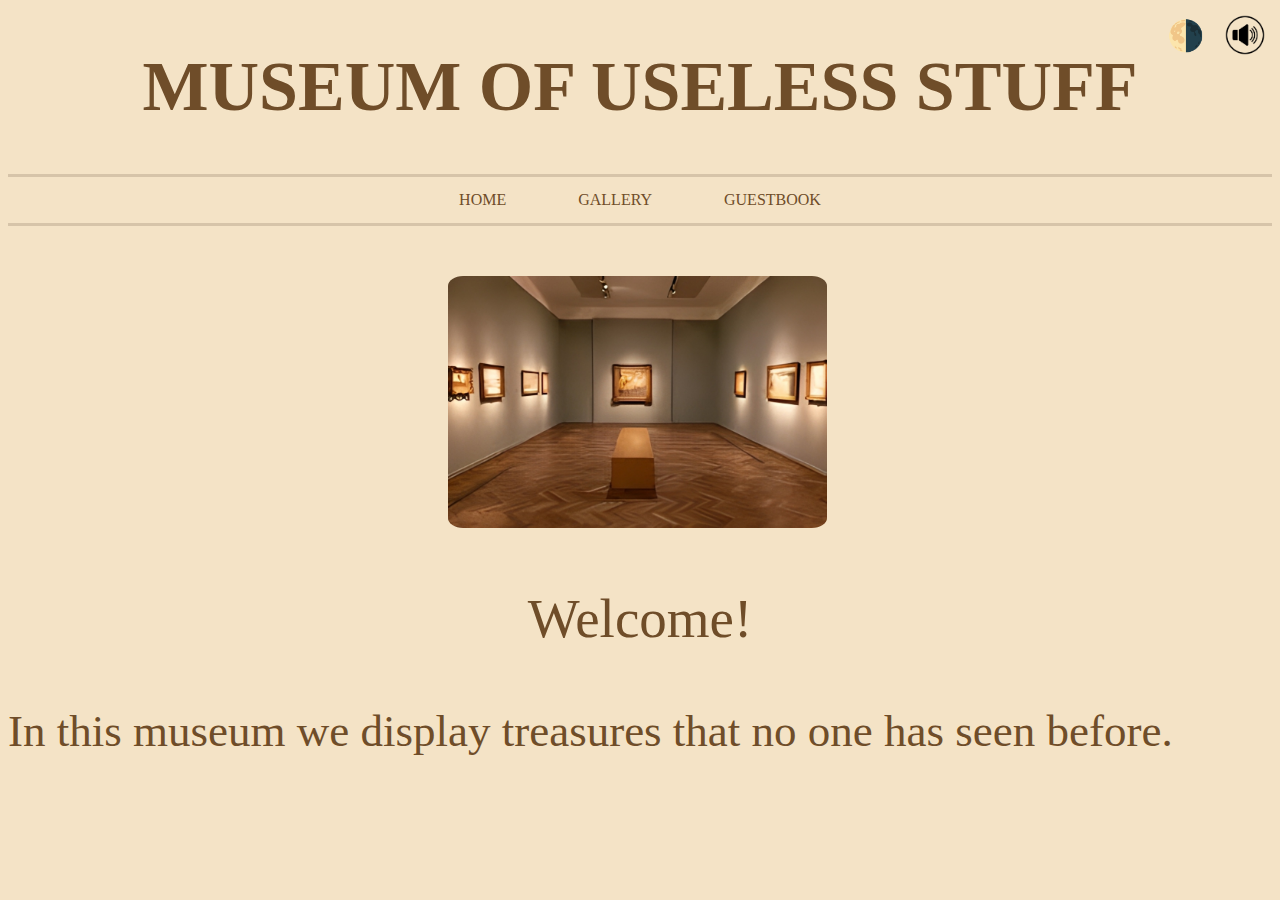
<file: index.html>
<!DOCTYPE html>
<html>
<head>
<title>Museum Of Useless Stuff</title>
<link rel="stylesheet" href="styles.css">
<link rel="icon" type="image/x-icon" href="/images/favicon.ico">
</head>
<body onload="applySound(y);">
  <script>
   let x = parseInt(localStorage.getItem("x")) || 0;
    if (x >= 2) {x = 0;}
   let y = parseInt(localStorage.getItem("y")) || 0;
    if (y >= 2) y = 0;
    let degree = 360;
    applyTheme(x); 
    function applyTheme(themeIndex) {
         if(themeIndex%2){ 
           document.body.classList.add('dark-theme');
            document.getElementById("wel").style.color = "#F4E3C6";
            document.getElementById("phome").style.color = "#F4E3C6";
            document.getElementById("title").style.color = "#F4E3C6";
            document.getElementById("home").style.color = "#F4E3C6";
            document.getElementById("gallery").style.color = "#F4E3C6";
            document.getElementById("guestbook").style.color = "#F4E3C6";
            }
            else{
               document.body.classList.remove('dark-theme');
            document.getElementById("wel").style.color = "#6F4D29";
            document.getElementById("phome").style.color = "#6F4D29";
            document.getElementById("title").style.color = "#6F4D29";
            document.getElementById("home").style.color = "#6F4D29";
            document.getElementById("gallery").style.color = "#6F4D29";
            document.getElementById("guestbook").style.color = "#6F4D29";
            }
    }
    function toggleThemeFromButton() {
          x = (x + 1) % 2;
        localStorage.setItem("x", x);
            applyTheme(x);
        }
    
    applySound(y);
    function toggleSoundfrombutton() {
        y = (y + 1) % 2;
        localStorage.setItem("y", y);
            applySound(y);
    }
    function applySound(y) {
        if(y%2 === 0) {
            document.getElementById('sound').src = 'vecteezy_volume-sound-icon-black_22691834.png';
            document.getElementById('audio').play();
        } else {
            document.getElementById('sound').src = 'vecteezy_volume-sound-icon-black_22691818.png';
            document.getElementById('audio').pause();
       }
       
    }
    degree = 360;
    function rotatethis() {
        const img = document.getElementById('homeimgw');
        img.style.transform = 'rotate(' + degree + 'deg)';
        img.style.transition = 'transform 2s';
        degree += 360;
        if (degree >= 3600) {
            degree = 0; 
        }
     
    }
    </script>
<h1 id="title">MUSEUM OF USELESS STUFF</h1>

<ul>
  <li><a id="home" href="index.html">HOME</a></li>
  <li><a id="gallery" href="gallery.html">GALLERY</a></li>
  <li><a id="guestbook" href="guestbook.html">GUESTBOOK</a></li>
</ul>
<button id="theme" onclick="toggleThemeFromButton()">🌗</button>
<audio src="museum-cafe-55154.mp3" id="audio" loop> </audio>
<img id="sound" src="vecteezy_volume-sound-icon-black_22691818.png" onclick="toggleSoundfrombutton()">
<img id="homeimgw" src="download (1).jpg" onclick="rotatethis()">
<p id="wel">Welcome!</p>
<p id="phome">In this museum we display treasures that no one has seen before.</p>
</body>

</html>
</file>
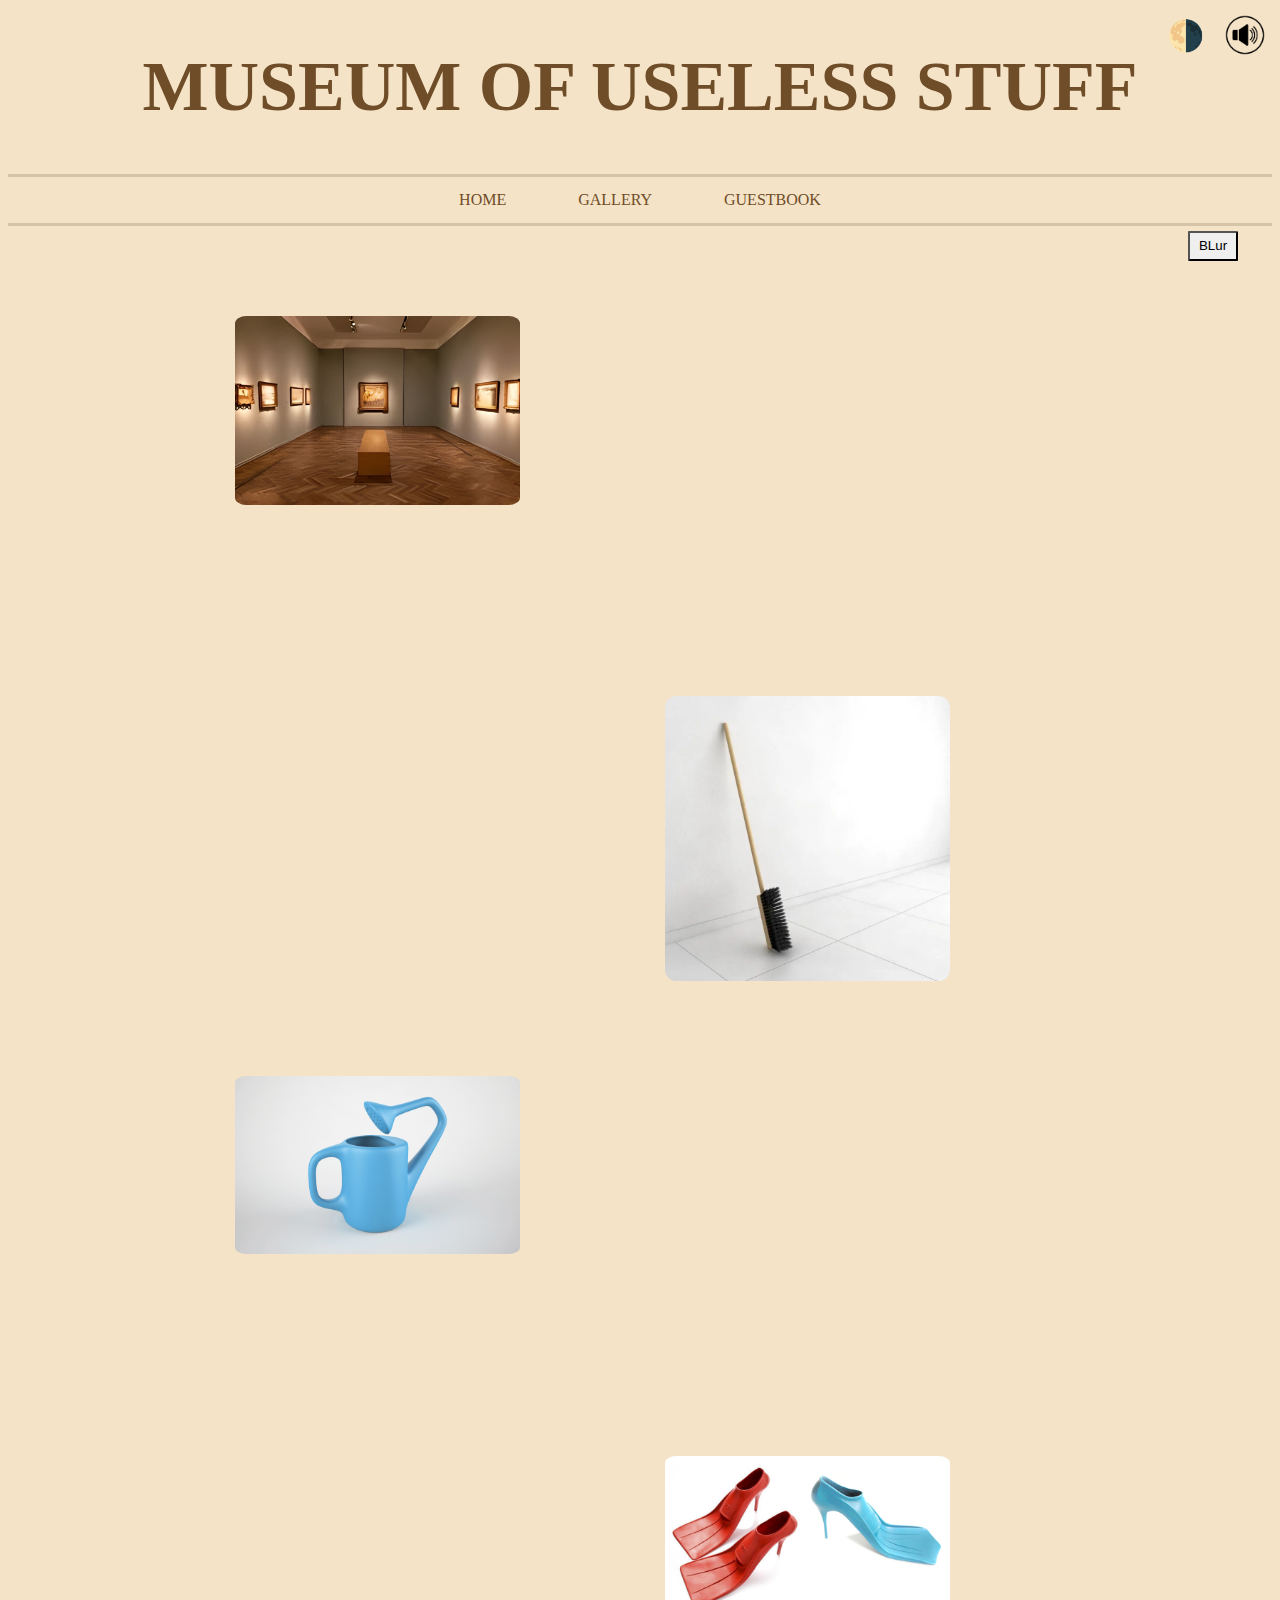
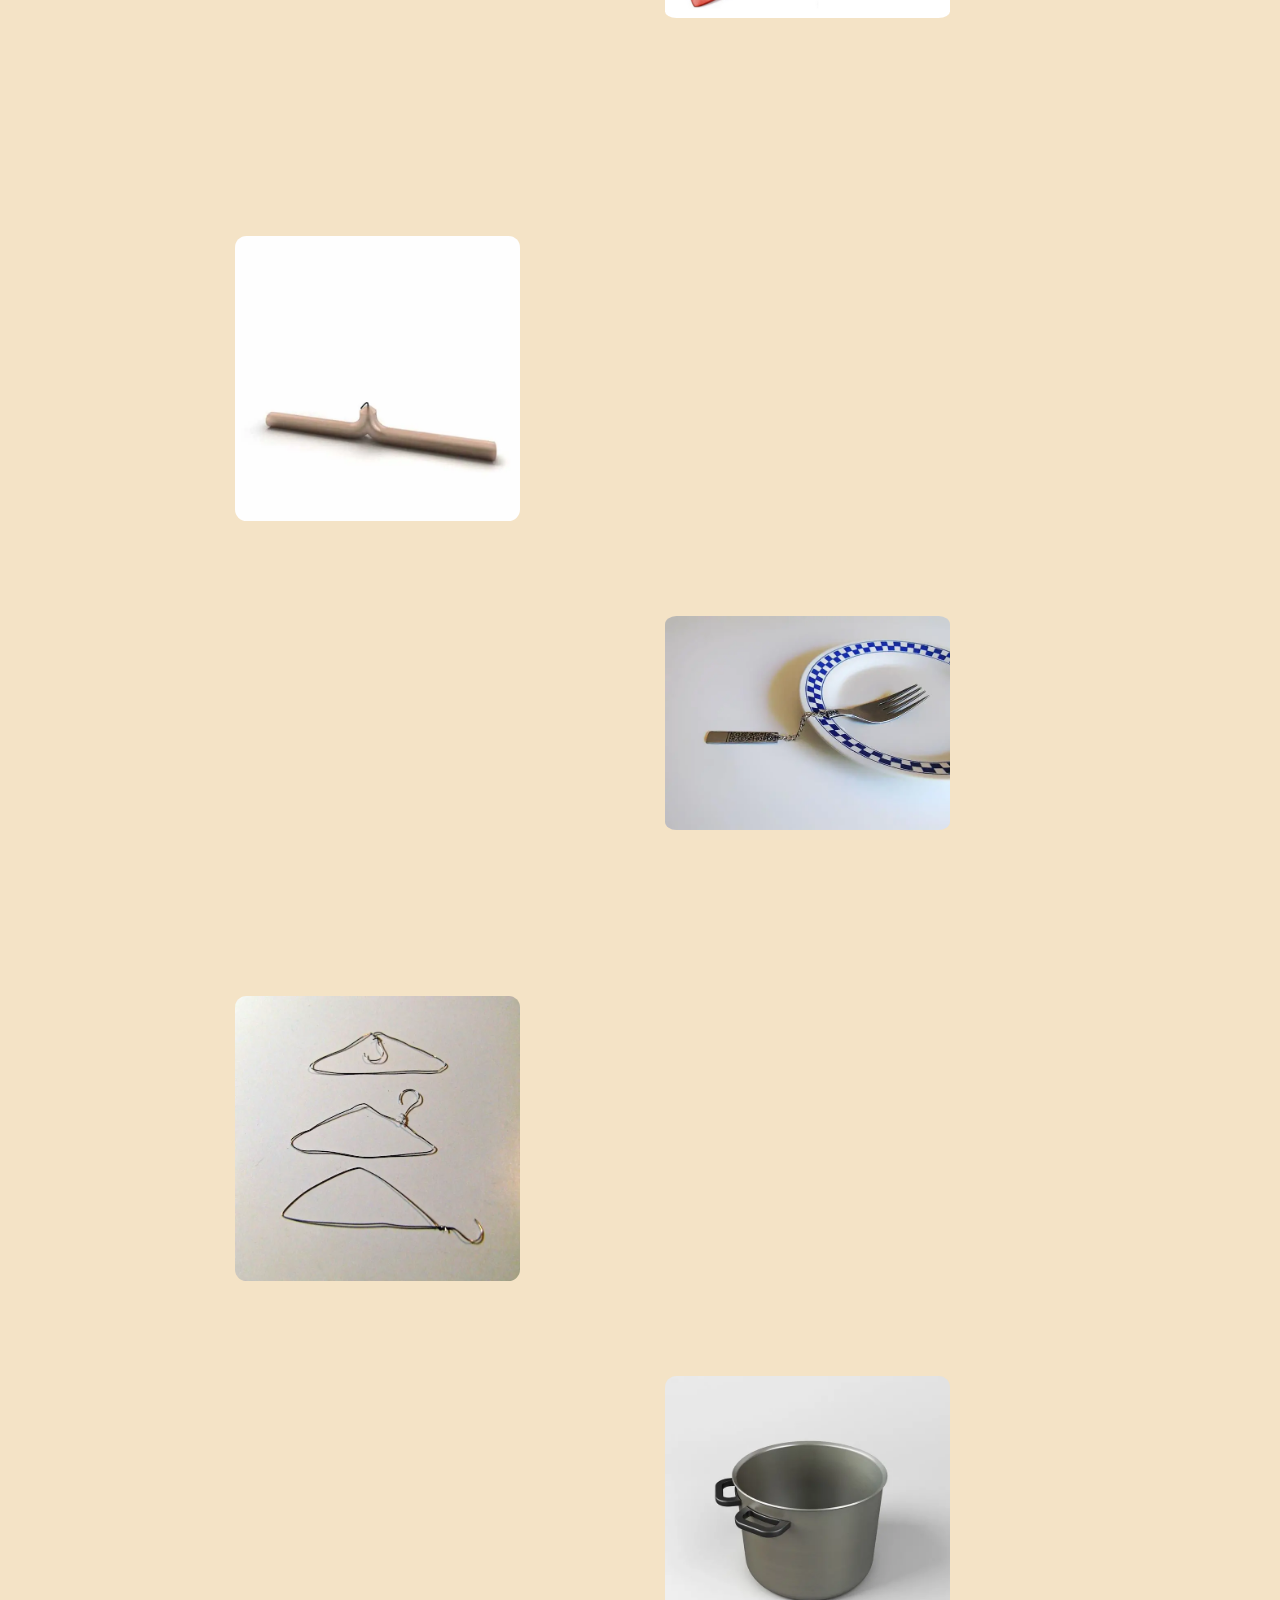
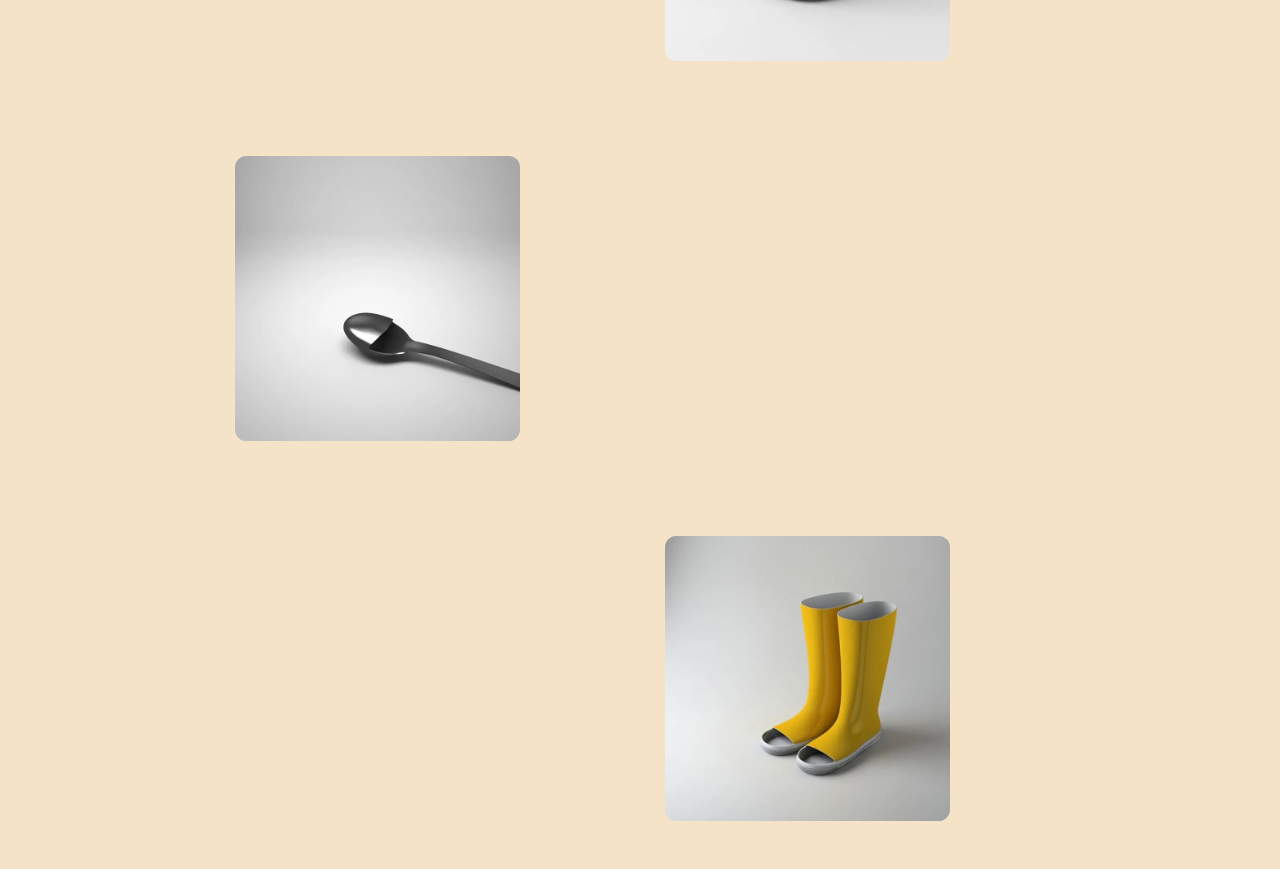
<file: gallery.html>
<!DOCTYPE html>
<html>
<head>
<title>Museum Of Useless Stuff</title>
<link rel="stylesheet" href="styles.css">
<link rel="icon" type="image/x-icon" href="/images/favicon.ico">
</head>
<body onload="applySound(y)">
<script>
   let x = parseInt(localStorage.getItem("x")) || 0;
    if (x >= 2) {x = 0;}
   let y = parseInt(localStorage.getItem("y")) || 0;
   let isblur =parseInt(localStorage.getItem("isblur")) || 0;
    if (y >= 2) y = 0;
    let degree = 360;
    applyTheme(x); 
    applySound(y);
    function applyTheme(themeIndex) {
         if(themeIndex%2){ 
           document.body.classList.add('dark-theme');
            document.getElementById("wel").style.color = "#F4E3C6";
            document.getElementById("phome").style.color = "#F4E3C6";
            document.getElementById("title").style.color = "#F4E3C6";
            document.getElementById("home").style.color = "#F4E3C6";
            document.getElementById("gallery").style.color = "#F4E3C6";
            document.getElementById("guestbook").style.color = "#F4E3C6";
            }
            else{
               document.body.classList.remove('dark-theme');
            document.getElementById("wel").style.color = "#6F4D29";
            document.getElementById("phome").style.color = "#6F4D29";
            document.getElementById("title").style.color = "#6F4D29";
            document.getElementById("home").style.color = "#6F4D29";
            document.getElementById("gallery").style.color = "#6F4D29";
            document.getElementById("guestbook").style.color = "#6F4D29";
            }
    resetImage('imgg1','1');
    resetImage('imgg2','2');
    resetImage('imgg3','3');
    resetImage('imgg4','4');
    resetImage('imgg5','5');
    resetImage('imgg6','6');
    resetImage('imgg7','7');
    resetImage('imgg8','8');
    resetImage('imgg9','9');
    resetImage('imgg10','10');
    }
    function toggleThemeFromButton() {
   
          x = (x + 1) % 2;
        localStorage.setItem("x", x);
            applyTheme(x);
    resetImage('imgg1','1');
    resetImage('imgg2','2');
    resetImage('imgg3','3');
    resetImage('imgg4','4');
    resetImage('imgg5','5');
    resetImage('imgg6','6');
    resetImage('imgg7','7');
    resetImage('imgg8','8');
    resetImage('imgg9','9');
    resetImage('imgg10','10');
        }
    
    
    function toggleSoundfrombutton() {
        y = (y + 1) % 2;
        localStorage.setItem("y", y);
            applySound(y);
    }
    function applySound(y) {
        if(y%2 === 0) {
            document.getElementById('sound').src = 'vecteezy_volume-sound-icon-black_22691834.png';
            document.getElementById('audio').play();
        } else {
            document.getElementById('sound').src = 'vecteezy_volume-sound-icon-black_22691818.png';
            document.getElementById('audio').pause();
       }
       
    }
    degree = 360;
    function rotatethis(s) {
        document.getElementById(s).style.transform = 'rotate(' + degree + 'deg)';
        document.getElementById(s).style.transition = 'transform 2s';
        degree += 360;
        if (degree >= 3600) {
            degree = 0; 
        }
        

        
    }

    function enlargeImage(s,n,nn){
      document.getElementById(n).style.visibility = 'visible';
      document.getElementById(s).style.backgroundColor = "orange";
      document.getElementById(s).style.transform = 'scale(1.2)';
      document.getElementById(s).style.transition = 'transform 1s';
      document.body.classList.add('on');
      if (document.getElementById(nn).style.filter === "blur(50px)") {
      document.getElementById(nn).style.filter = "none";
      }
    }


    function resetImage(s,n,nn){
      if (document.getElementById(nn).style.filter === "none"&&isblur==1) {
      document.getElementById(nn).style.filter = "blur(50px)";
      }
      document.getElementById(n).style.visibility = 'hidden';
      if(x%2==0)
       document.getElementById(s).style.backgroundColor = "#F4E3C6";
      else 
      document.getElementById(s).style.backgroundColor = "#463f33";
        document.body.classList.remove('on');
        document.getElementById(s).style.transform = 'scale(1)';
        document.getElementById(s).style.transition = 'transform 1.5s';
    }
    function blurimages(){
      if (document.getElementById('11').style.filter === "blur(50px)") {
      document.getElementById('11').style.filter = "none";
      isblur = 0;
      localStorage.setItem("isblur", isblur);
      } else {
       document.getElementById('11').style.filter = "blur(50px)";
       isblur = 1; 
        localStorage.setItem("isblur", isblur);
      }
        if (document.getElementById('22').style.filter === "blur(50px)") {
      document.getElementById('22').style.filter = "none";
       isblur = 0;
      localStorage.setItem("isblur", isblur);
      } else {
       document.getElementById('22').style.filter = "blur(50px)";
          isblur = 1;
      localStorage.setItem("isblur", isblur);
      }
        if (document.getElementById('33').style.filter === "blur(50px)") {
      document.getElementById('33').style.filter = "none";
       isblur = 0;
      localStorage.setItem("isblur", isblur);
      } else {
       document.getElementById('33').style.filter = "blur(50px)";
          isblur = 1;
      localStorage.setItem("isblur", isblur);
      }
        if (document.getElementById('44').style.filter === "blur(50px)") {
      document.getElementById('44').style.filter = "none";
       isblur = 0;
      localStorage.setItem("isblur", isblur);
      } else {
       document.getElementById('44').style.filter = "blur(50px)";
          isblur = 1;
      localStorage.setItem("isblur", isblur);
      }
        if (document.getElementById('55').style.filter === "blur(50px)") {
      document.getElementById('55').style.filter = "none"; 
       isblur = 0;
      localStorage.setItem("isblur", isblur);     
      } else {
       document.getElementById('55').style.filter = "blur(50px)";
          isblur = 1;
      localStorage.setItem("isblur", isblur);
      }
        if (document.getElementById('66').style.filter === "blur(50px)") { 
      document.getElementById('66').style.filter = "none";
       isblur = 0;
      localStorage.setItem("isblur", isblur);
      } else {
        document.getElementById('66').style.filter = "blur(50px)";
           isblur = 1;
      localStorage.setItem("isblur", isblur);
        }
          if (document.getElementById('77').style.filter === "blur(50px)") {
      document.getElementById('77').style.filter = "none";   
       isblur = 0;
      localStorage.setItem("isblur", isblur); 
      } else {
       document.getElementById('77').style.filter = "blur(50px)";  
          isblur = 1;
      localStorage.setItem("isblur", isblur);
      }
        if (document.getElementById('88').style.filter === "blur(50px)") { 
      document.getElementById('88').style.filter = "none";
       isblur = 0;
      localStorage.setItem("isblur", isblur);
      } else {
       document.getElementById('88').style.filter = "blur(50px)";
          isblur = 1;
      localStorage.setItem("isblur", isblur);
      }
        if (document.getElementById('99').style.filter === "blur(50px)") { 
      document.getElementById('99').style.filter = "none";
       isblur = 0;
      localStorage.setItem("isblur", isblur);
      } else {
       document.getElementById('99').style.filter = "blur(50px)";
          isblur = 1;
      localStorage.setItem("isblur", isblur);
      }
        if (document.getElementById('110').style.filter === "blur(50px)") {
      document.getElementById('110').style.filter = "none";
       isblur = 0;
      localStorage.setItem("isblur", isblur);
      } else {
       document.getElementById('110').style.filter = "blur(50px)";
      isblur = 1;
      localStorage.setItem("isblur", isblur);
      }
    }
    </script>
<h1 id="title">MUSEUM OF USELESS STUFF</h1>

<ul>
  <li><a id="home" href="index.html">HOME</a></li>
  <li><a id="gallery" href="gallery.html">GALLERY</a></li>
  <li><a id="guestbook" href="guestbook.html">GUESTBOOK</a></li>
</ul>
<button id="blur" onclick="blurimages()">BLur</button>
<button id="theme" onclick="toggleThemeFromButton()">🌗</button>
<audio src="museum-cafe-55154.mp3" id="audio" loop> </audio>
<img id="sound" src="vecteezy_volume-sound-icon-black_22691818.png" onclick="toggleSoundfrombutton()">
<div class="gallery">
<div id="imgg1" onmouseover="enlargeImage('imgg1','1','11')" onmouseout="resetImage('imgg1','1','11')" >
<img  class="imgsize" id="11" src="download (1).jpg" onclick="rotatethis('11')">
<p class="gar" id="1">"The broom's taking a break, leaning against the wall. Cleaning is so yesterday."</p>
</div>
<div id="imgg2" onmouseover="enlargeImage('imgg2','2','22')" onmouseout="resetImage('imgg2','2','22')">
<img class="imgsize" id="22" src="broom.webp" onclick="rotatethis('22')">
<p class="gal" id="2">The broom's taking a break, leaning against the wall. Cleaning is so yesterday.</p>
</div>
<div id="imgg3" onmouseover="enlargeImage('imgg3','3','33')" onmouseout="resetImage('imgg3','3','33')">
<img class="imgsize" id="33" src="mug.webp" onclick="rotatethis('33')">
<p class="gar" id="3">Blue can, detached spout. 'I'll water plants... maybe next century.</p>
</div>
<div id="imgg4" onmouseover="enlargeImage('imgg4','4','44')" onmouseout="resetImage('imgg4','4','44')">
<img class="imgsize" id="44" src="shoes.webp" onclick="rotatethis('44')">
<p class="gal" id="4">High heels that think they’re flippers. Land or sea? Why not both?</p>
</div>
<div id="imgg5" onmouseover="enlargeImage('imgg5','5','55')" onmouseout="resetImage('imgg5','5','55')">
<img class="imgsize" id="55" src="useless-candle.webp" onclick="rotatethis('55')">
<p class="gar" id="5">"The broom's taking a break, leaning against the wall. Cleaning is so yesterday."</p>
</div>
<div id="imgg6" onmouseover="enlargeImage('imgg6','6','66')" onmouseout="resetImage('imgg6','6','66')">
<img class="imgsize" id="66" src="useless-fork-two.webp" onclick="rotatethis('66')">
<p class="gal" id="6">Fork on a plate with a keychain. Because cutlery doubles as jewelry. #Multipurpose</p>
</div>
<div id="imgg7" onmouseover="enlargeImage('imgg7','7','77')" onmouseout="resetImage('imgg7','7','77')">
<img class="imgsize"id="77" src="useless-hangers.webp" onclick="rotatethis('77')">
<p class="gar" id="7">Three hangers in a pyramid of confusion. 'Am I a coat rack or abstract art?</p>
</div>
<div id="imgg8" onmouseover="enlargeImage('imgg8','8','88')" onmouseout="resetImage('imgg8','8','88')" >
<img class="imgsize" id="88" src="useless-pot.webp" onclick="rotatethis('88')">
<p class="gal" id="8">Two handles, zero clue. Paralysis by design. Which one to grab? Both are confusing.</p>
</div>
<div id="imgg9" onmouseover="enlargeImage('imgg9','9','88')" onmouseout="resetImage('imgg9','9','99')">
<img class="imgsize" id="99" src="useless-spoon.webp" onclick="rotatethis('99')">
<p class="gar" id="9">Spoon cutting off mid-bowl. 'You don’t deserve to see my full glory.' Art, they say.</p>
</div>
<div id="imgg10" onmouseover="enlargeImage('imgg10','10','110')" onmouseout="resetImage('imgg10','10','110')">
<img class="imgsize" id="110" src="useless-wellies.webp" onclick="rotatethis('110')">
<p class="gal" id="10">Yellow open-toe boots, bright enough to blind. Fashion over function, always.</p>
</div>
</div>
</body>

</html>
</file>
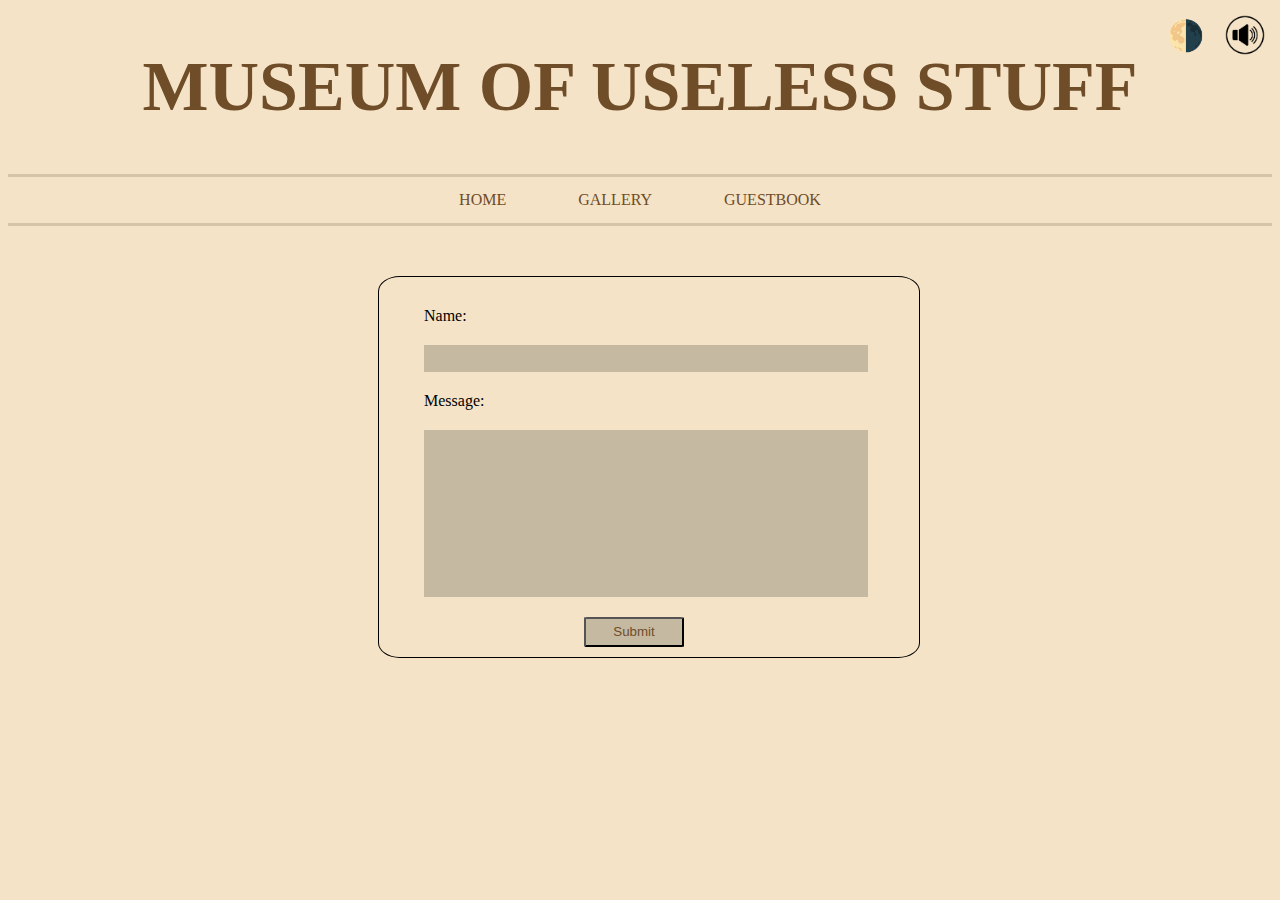
<file: guestbook.html>
<!DOCTYPE html>
<html>
<head>
<title>Museum Of Useless Stuff</title>
<link rel="stylesheet" href="styles.css">
<link rel="icon" type="image/x-icon" href="/images/favicon.ico">
</head>
<body onload="applySound(y)">
  <script>
   let x = parseInt(localStorage.getItem("x")) || 0;
    if (x >= 2) {x = 0;}
   let y = parseInt(localStorage.getItem("y")) || 0;
    if (y >= 2) y = 0;
    let degree = 360;
    applyTheme(x); 
    function applyTheme(themeIndex) {
         if(themeIndex%2){ 
           document.body.classList.add('dark-theme');
            document.getElementById("wel").style.color = "#F4E3C6";
            document.getElementById("phome").style.color = "#F4E3C6";
            document.getElementById("title").style.color = "#F4E3C6";
            document.getElementById("home").style.color = "#F4E3C6";
            document.getElementById("gallery").style.color = "#F4E3C6";
            document.getElementById("guestbook").style.color = "#F4E3C6";
            }
            else{
               document.body.classList.remove('dark-theme');
            document.getElementById("wel").style.color = "#6F4D29";
            document.getElementById("phome").style.color = "#6F4D29";
            document.getElementById("title").style.color = "#6F4D29";
            document.getElementById("home").style.color = "#6F4D29";
            document.getElementById("gallery").style.color = "#6F4D29";
            document.getElementById("guestbook").style.color = "#6F4D29";
            }
    }
    function toggleThemeFromButton() {
          x = (x + 1) % 2;
        localStorage.setItem("x", x);
            applyTheme(x);
        }
    
    applySound(y);
    function toggleSoundfrombutton() {
        y = (y + 1) % 2;
        localStorage.setItem("y", y);
            applySound(y);
    }
    function applySound(y) {
        if(y%2 === 0) {
            document.getElementById('sound').src = 'vecteezy_volume-sound-icon-black_22691834.png';
            document.getElementById('audio').play();
        } else {
            document.getElementById('sound').src = 'vecteezy_volume-sound-icon-black_22691818.png';
            document.getElementById('audio').pause();
       }
       
    }
    degree = 360;
    function rotatethis() {
        const img = document.getElementById('homeimgw');
        img.style.transform = 'rotate(' + degree + 'deg)';
        img.style.transition = 'transform 2s';
        degree += 360;
        if (degree >= 3600) {
            degree = 0; 
        }
        

    }
    </script>
<h1 id="title">MUSEUM OF USELESS STUFF</h1>

<ul>
  <li><a id="home" href="index.html">HOME</a></li>
  <li><a id="gallery" href="gallery.html">GALLERY</a></li>
  <li><a id="guestbook" href="guestbook.html">GUESTBOOK</a></li>
</ul>
<button id="theme" onclick="toggleThemeFromButton()" >🌗</button>
<audio src="museum-cafe-55154.mp3" id="audio" loop> </audio>
<img id="sound" src="vecteezy_volume-sound-icon-black_22691818.png" onclick="toggleSoundfrombutton()">
<div class="rec">
<form action="">
<label for="name" id="lname">Name:</label><br>
<input type="text" id="name" name="name"><br>
<label for="message" id="lmessage">Message:</label><br>
<input type="text" id="message" name="message">
<button type="submit" id="submit">Submit</button>
</form>


</div>

</body>

</html>
</file>
<file: styles.css>
:root {
      --main-text-color: #6F4D29;
      --bg-color: #F4E3C6;
   
}
body{
    background-color: var(--bg-color);
    transition: all 0.3s ease;
}
body.dark-theme {
    --main-text-color: #F4E3C6;
      --bg-color: #463f33;
}
h1{
    color: #6F4D29;
    font-size: 70px;
    text-align: center;
}

ul {
  display: flex;
  justify-content: center;
  list-style-type: none;
  margin: 0;
  padding: 0;
  overflow: hidden;
  border-top: 3px solid #D6C4A9;
  border-bottom: 3px solid #D6C4A9;
  gap: 40px;
}

li a {
  display: block;
  color: var(--main-text-color);
      transition: color 0.3s ease;
  text-align: center;
  padding: 14px 16px;
  text-decoration: none;
}

li a:hover:not(.active) {
  background-color: #5e574c;
}
#homeimg{
    width: 30%;
    margin-top: 50px;
    margin-left: 220px;
    border-radius: 4%;
}
.rec{
   margin-top: 50px;
   margin-left: 370px;
width: 500px;
height: 330px;
border: 1px solid black;
 border-radius: 4%;
 padding: 20px;
 padding-top: 30px;
}
#name{
    margin: 20px 0;
    margin-left: 25px;
    background-color: #c6b9a1;
    width: 440px;
    height: 25px;
    border: none;
}
#lname{
    margin-top: 5px;
    margin-left: 25px;
}
#message{
    width: 440px;
    height: 165px;
    margin-top: 20px;
    margin-left: 25px;
    border: none;
    background-color: #c6b9a1;
}
#lmessage{
    margin-top: 45px;
    margin-left: 25px;
}
#homeimgw{
    width: 30%;
    margin-top: 50px;
    margin-left: 440px;
    border-radius: 4%;
    cursor: pointer;
}
#img{
    width: 30%;
    margin-top: 50px;
    margin-left: 660px;
    border-radius: 4%;
}
#phome{
    font-size: 45px;
    color: var(--main-text-color);
      transition: color 0.3s ease;
}
#wel{
    font-size: 55px;
    text-align: center;
    color: var(--main-text-color);
      transition: color 0.3s ease;
}
#sound{
    width: 50px;
    height: 50px;
    position: absolute;
    top: 10px;
    right: 10px;
    cursor: pointer;
}
#theme{
    position: absolute;
    top: 10px;
    right: 70px;
    width: 50px;
    height: 50px;
    cursor: pointer;
    background-color: transparent;
    border: none;
    font-size: 30px;
}
#title{
    color: var(--main-text-color);
      transition: color 0.3s ease;
}
.gar {
    visibility :hidden ;
    margin-top: 5px;
  
   border-radius: 4%;
   text-align: center;
}  
.gal {
    visibility : hidden;
    margin-top: 5px;
   border-radius: 4%;
   text-align: center;
}
.on {
  border-radius: 4%;
}
#imgg1 {

    margin-top: 50px;
    margin-left: 220px;
   height: 330px;
   width: 300px;  
   border-radius: 4%;
}
#imgg3 {
    margin-top: 50px;
    margin-left: 220px;
   height: 330px;
   width: 300px;  
   border-radius: 4%;
}
#imgg5 {
    margin-top: 50px;
    margin-left: 220px;
   height: 330px;
   width: 300px;  
   border-radius: 4%;
}
#imgg7 {
    margin-top: 50px;
    margin-left: 220px;
   height: 330px;
   width: 300px;  
   border-radius: 4%;
}
#imgg9 {

    margin-top: 50px;
    margin-left: 220px;
   height: 330px;
   width: 300px;  
   border-radius: 4%;
}
#imgg2 {
    margin-top: 50px;
    margin-left: 650px;
   height: 330px;
   width: 300px;  
   border-radius: 4%;
}
#imgg4 {
       margin-top: 50px;
    margin-left: 650px;
   height: 330px;
   width: 300px;  
   border-radius: 4%;
}
#imgg6 {
      margin-top: 50px;
    margin-left: 650px;
   height: 330px;
   width: 300px;  
   border-radius: 4%;
}
#imgg8 {
       margin-top: 50px;
    margin-left: 650px;
   height: 330px;
   width: 300px;  
   border-radius: 4%;
}
#imgg10 {
    margin-top: 50px;
    margin-left: 650px;
   height: 330px;
   width: 300px;  
   border-radius: 4%;
}
.imgsize {
    margin-top: 5px;
    margin-left: 7px;
    margin-right: auto;
    width: 95%;
    border-radius: 4%;
}
#blur {
     margin-top: 5px;
    margin-left: 1180px;
    margin-right: 8px;
    width: 50px;
    height: 30px;
    border-radius: 4%;
}
#submit {
    margin-top: 20px;
    margin-left: 185px;
    width: 100px;
    height: 30px;
    border-radius: 4%;
    background-color: #c6b9a1;
    color: var(--main-text-color);
      transition: color 0.3s ease;
}
</file>
